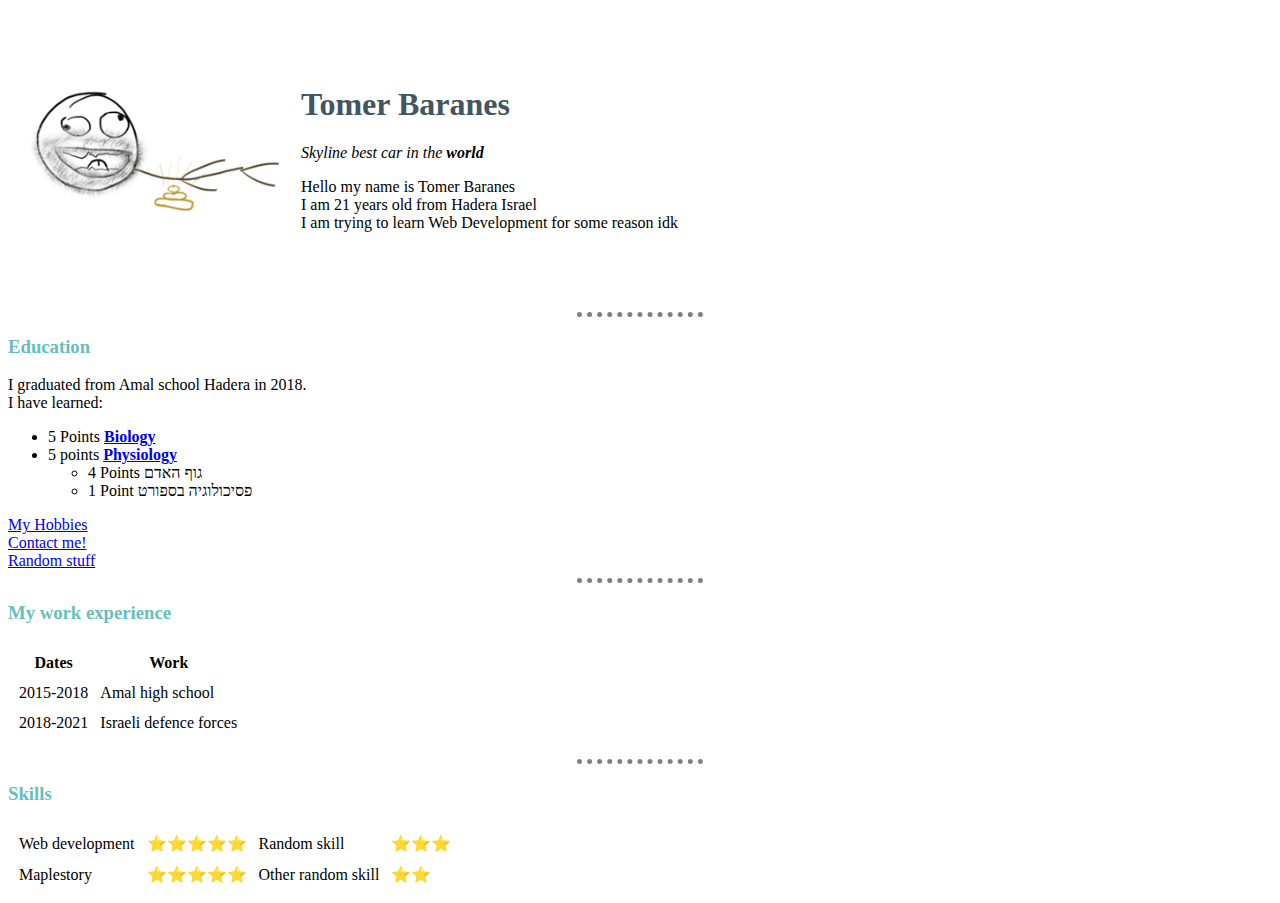
<file: index.html>
<!DOCTYPE html>
<html lang="en" dir="ltr">
  <head>
    <meta charset="utf-8">
    <title>Tomer's Personal Site</title>
    <link rel="stylesheet" href="css/styles.css">

  </head>
  <body>
    <table cellspacing="20">
      <tr>
    <td><img src="images/Tomer.png" alt="Tomer's real life picture"></td>
    <td><h1>Tomer Baranes</h1>
    <p><em>Skyline best car in the <strong>world</strong></em></p>
    <p>
      Hello my name is Tomer Baranes<br />
      I am 21 years old from Hadera Israel<br />
      I am trying to learn Web Development for some reason idk
      </p></td>
      </tr>
      </table>
      <hr>
      <h3>Education</h3>
      I graduated from Amal school Hadera in 2018.<br />
      I have learned:
      <ul>
        <li>5 Points <strong><a href="https://en.wikipedia.org/wiki/Biology#:~:text=Biology%20is%20the%20natural%20science,into%20a%20single%2C%20coherent%20field.">Biology</a></strong></li>
        <li>5 points <strong><a href="https://en.wikipedia.org/wiki/Psychology">Physiology</a></strong></li>
          <ul>
            <li>4 Points גוף האדם</li>
            <li>1 Point פסיכולוגיה בספורט</li>
          </ul>
        </ul>
        <a href="hobbies.html">My Hobbies</a><br />
        <a href="contactinfo.html">Contact me!</a><br>
        <a href="RavivTutorial.html">Random stuff</a>
        <hr>
        <h3>My work experience</h3>
        <p><table cellspacing="10">
          <tr>
            <th>Dates</th>
            <th>Work</th>
          </tr>
          <tr>
            <td>2015-2018</td>
            <td>Amal high school</td>
          </tr>
          <tr>
            <td>2018-2021</td>
            <td>Israeli defence forces</td>
          </tr>
        </table>

        </p>
        <hr>
    <h3>Skills</h3>
    <table cellspacing="10">
      <tr>
        <td>Web development</td>
        <td>⭐⭐⭐⭐⭐</td>
        <td>Random skill </td>
        <td>⭐⭐⭐</td>
      </tr>
      <tr>
        <td>Maplestory</td>
        <td>⭐⭐⭐⭐⭐</td>
        <td>Other random skill</td>
        <td>⭐⭐</td>
      </tr>
    </table>


  </body>
</html>
</file>
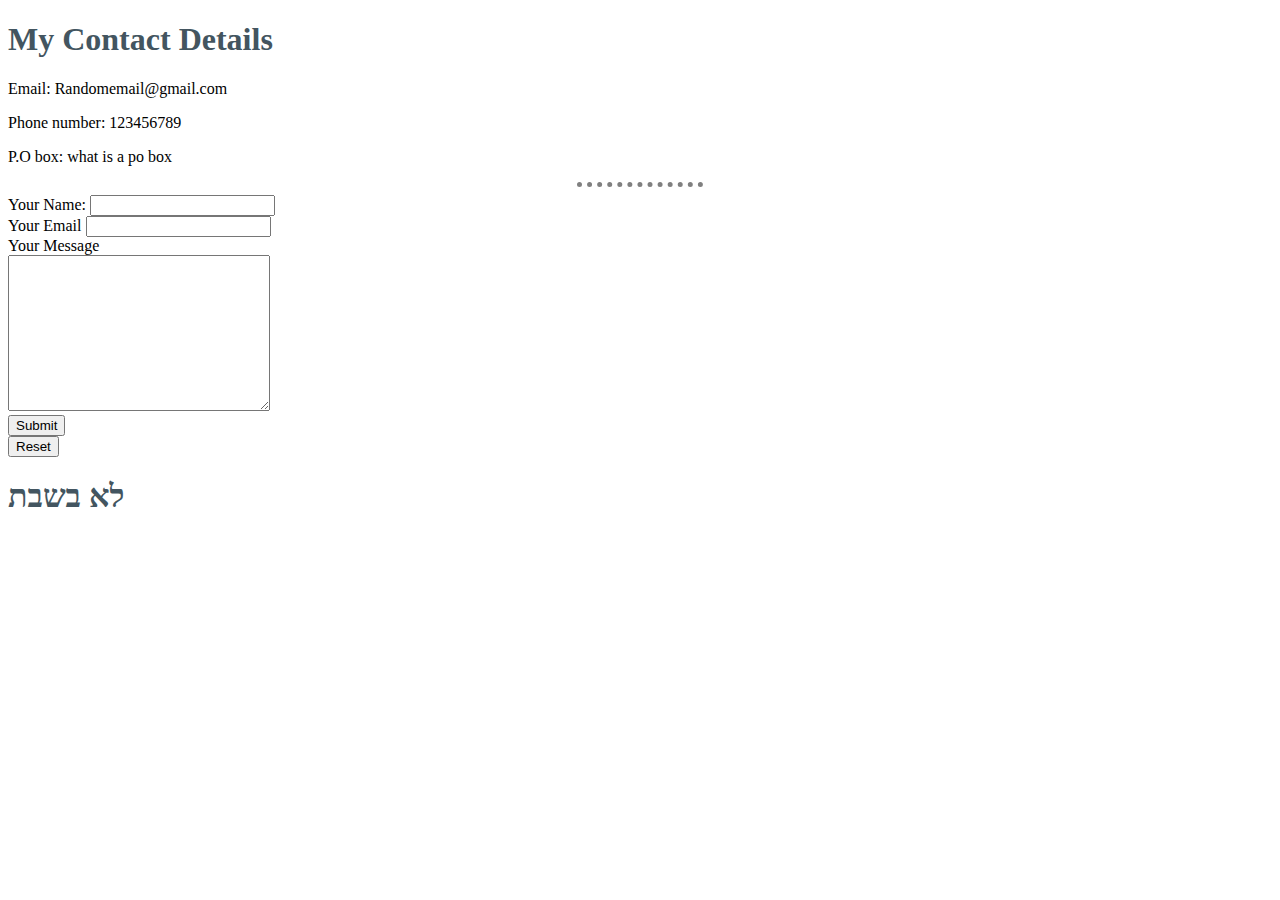
<file: contactinfo.html>
<!DOCTYPE html>
<html lang="en" dir="ltr">
  <link rel="stylesheet" href="css/styles.css">
  <head>
    <meta charset="utf-8">
    <title>My Contacts</title>
  </head>
  <body>
    <h1>My Contact Details</h1>
    <p>Email: Randomemail@gmail.com</p>
    <p>Phone number: 123456789</p>
    <p>P.O box: what is a po box</p>

    <hr>
    <form action="mailto:tomerbaranes@gmail.com" method="post" enctype="text/plain">
      <label>Your Name:</label>
      <input type="text" name="yourName" value=""><br>
      <label>Your Email</label>
      <input type="email" name="yourEmail" value=""><br>
      <label>Your Message</label><br>
      <textarea name="yourMessage" rows="10" cols="30"></textarea><br>
      <input type="submit" name=""><br>
      <input type="reset">
    </form>

    <h1><strong>לא בשבת</strong></h1>
  </body>
</html>
</file>
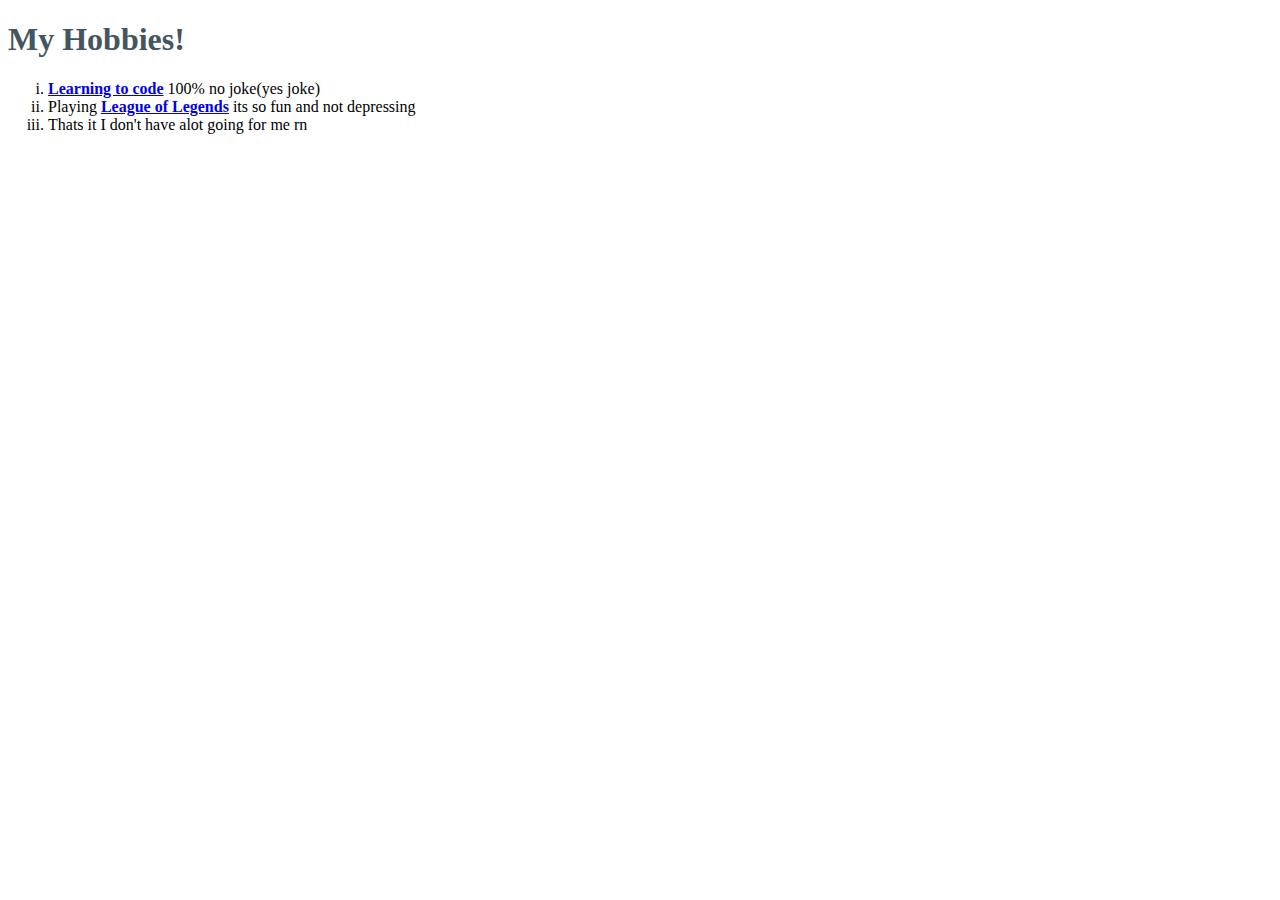
<file: hobbies.html>
<!DOCTYPE html>
<html lang="en" dir="ltr">
  <head>
    <meta charset="utf-8">
    <title>My hobbies</title>
      <link rel="stylesheet" href="css/styles.css">
  </head>
  <body>
    <h1>My Hobbies!</h1>
    <ol type="i">
      <li><strong><a href="https://www.udemy.com/course/the-complete-web-development-bootcamp/">Learning to code</a></strong> 100% no joke(yes joke)</li>
      <li>Playing <strong><a href="https://na.leagueoflegends.com/en-us/">League of Legends</a></strong> its so fun and not depressing</li>
      <li>Thats it I don't have alot going for me rn</li>
    </ol>
  </body>
</html>
</file>
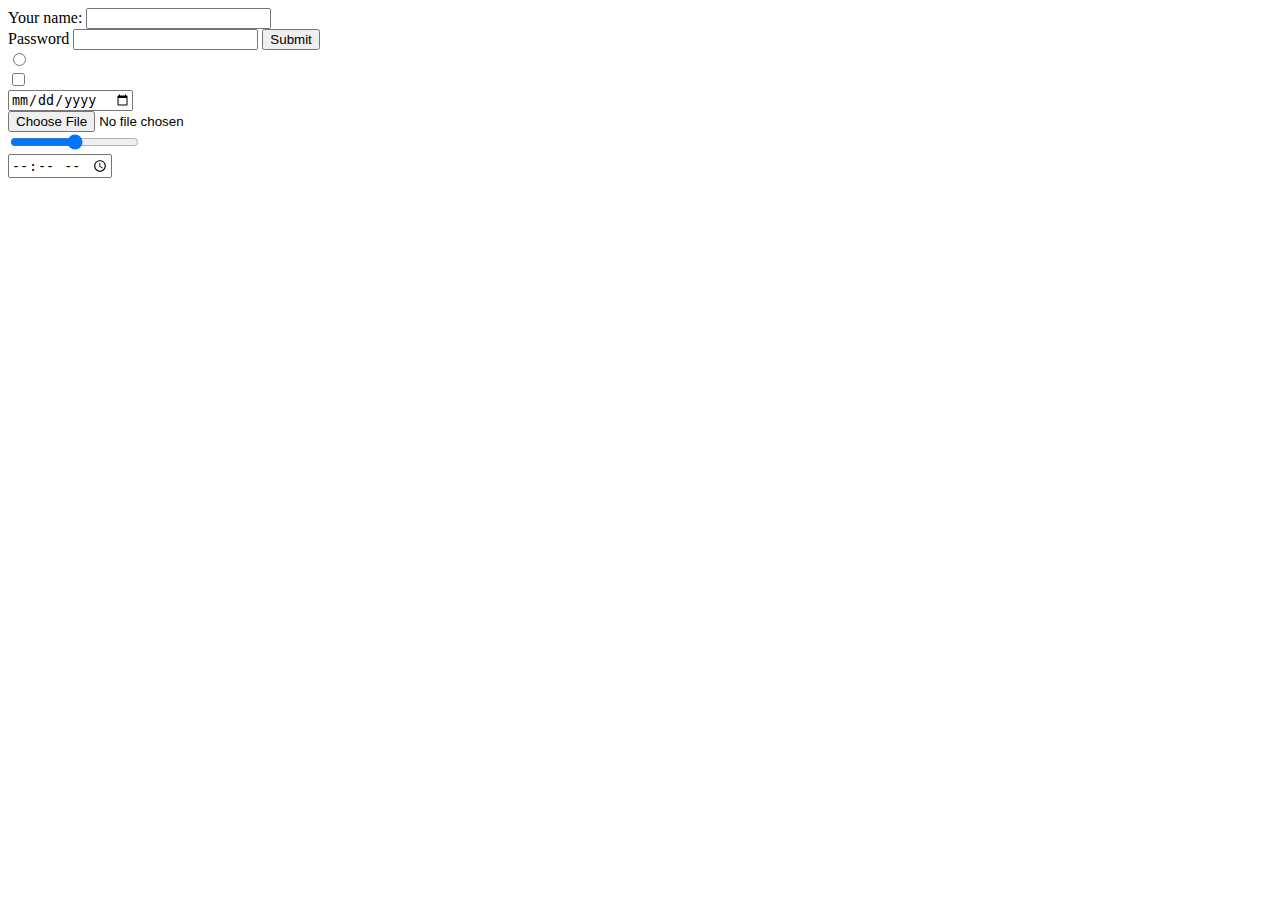
<file: inputs.html>
<!DOCTYPE html>
<html lang="en" dir="ltr">
  <link rel="stylesheet" href="css/styles.css">
  <head>
    <meta charset="utf-8">
    <title>Inputs</title>
  </head>
  <body>
    <form class="" action="index.html" method="post">
      <label>Your name:</label>
      <input type="text" name="" value=""><br>
      <label>Password</label>
      <input type="password" name="" value="">
      <input type="submit" name=""><br>
      <input type="radio" name="" value=""><br>
      <input type="checkbox" name="" value=""><br>
      <input type="date" name="" value=""><br>
      <input type="file" name="" id=""><br>
      <input type="range" name="" value=""><br>
      <input type="time" name="" value="">


    </form>
  </body>
</html>
</file>
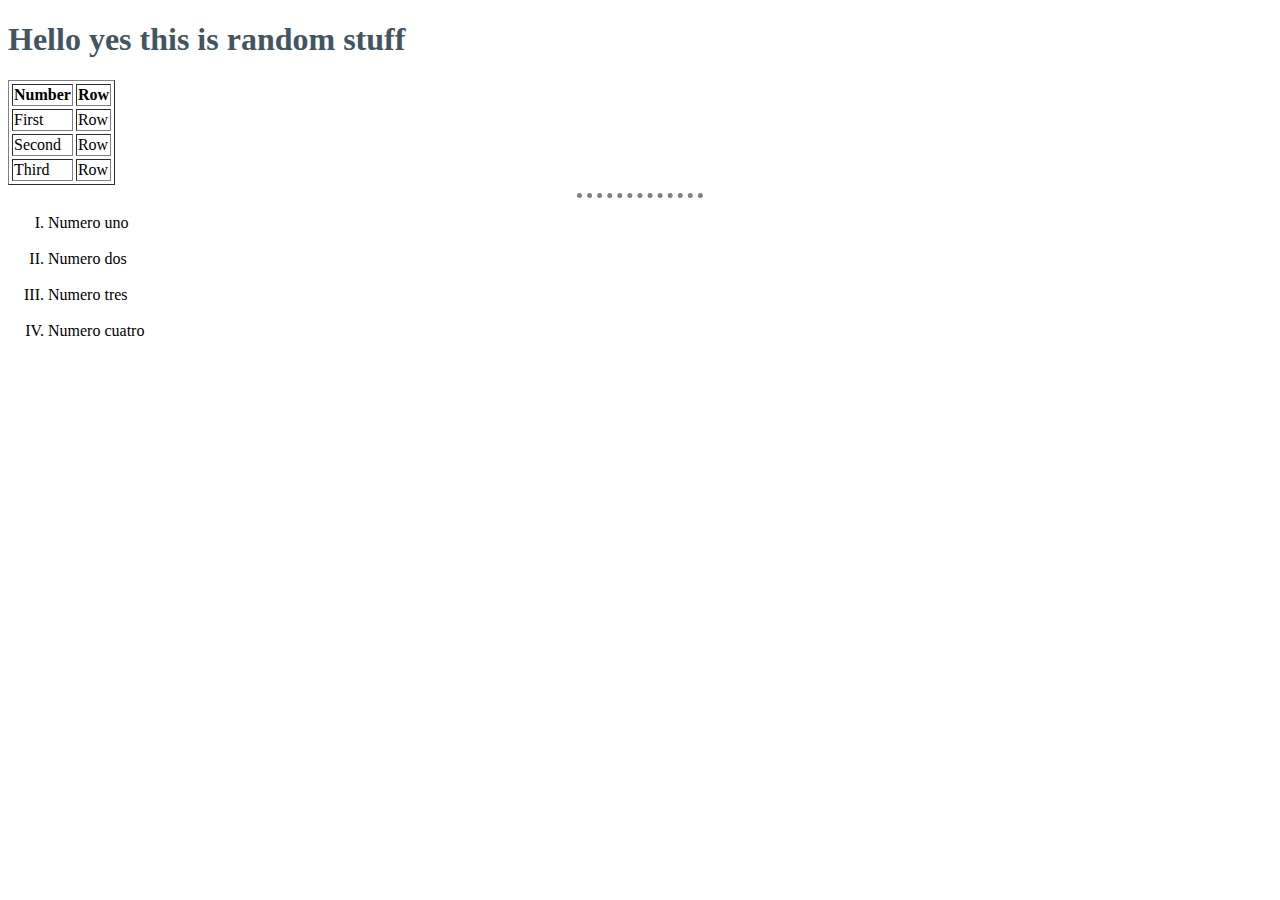
<file: RavivTutorial.html>
<!DOCTYPE html>
<html lang="en" dir="ltr">
  <link rel="stylesheet" href="css/styles.css">
  <head>
    <meta charset="utf-8">
    <title>TABLE</title>
  </head>
  <body>
    <h1>Hello yes this is random stuff</h1>
    <table border="1" cellspacing="3">
      <tr>
        <th>Number</th>
        <th>Row</th>
      </tr>
      <tr>
        <td>First</td>
        <td>Row</td>
      </tr>
      <tr>
        <td>Second</td>
        <td>Row</td>
      </tr>
      <tr>
        <td>Third</td>
        <td>Row</td>
      </tr>
    </table>
    <hr>
    <ol type="I">
      <li>Numero uno</li><br>
      <li>Numero dos</li><br>
      <li>Numero tres</li><br>
      <li>Numero cuatro</li><br>
    </ol>
  </body>
</html>
</file>
<file: css/styles.css>
<style>

  body {
    background-color: #EAF6F6;
  }
  hr {
    border-color: grey;
    border-width: 5px;
    border-style: dotted none none;
    height: 0px;
    width: 10%;
  }

  img {
    height:250px;
  }
  h1 {
    color: #435560;
  }
  h3{
    color: #66BFBF;
  }
</style>
</file>
